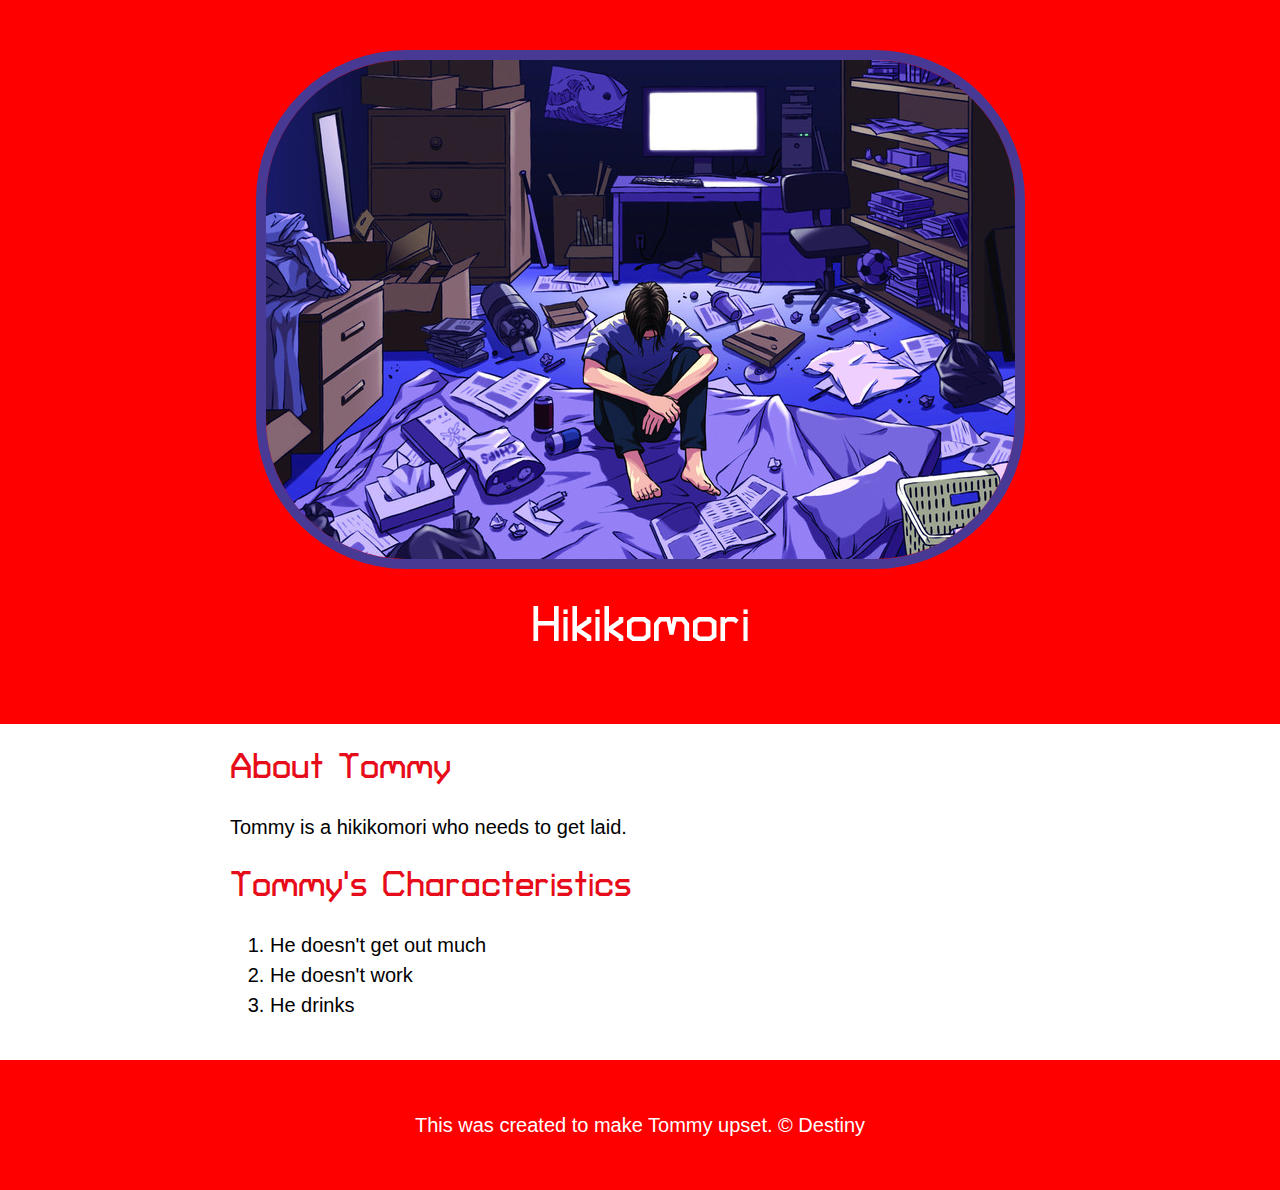
<file: index.html>
<!DOCTYPE html>
<html>
<head>
	<title>Hikikomori</title>
	<link rel="icon" href="img/Tommy.jpg"=>
	<link href="https://fonts.googleapis.com/css2?family=Turret+Road:wght@700&display=swap" rel="stylesheet">
	<link rel="stylesheet" type="text/css" href="css/hero.css">
	
</head>
<body>
	<!-- header element -->
	<header>
		<img src="img/hikikomori.jpg">
		<h1>Hikikomori</h1>
	</header>

	<!-- main element -->
	<main>
		<h2>About Tommy</h2>
		<p>Tommy is a hikikomori who needs to get laid.</p>
		<h2>Tommy's Characteristics</h2>
		<ol>
			<li>He doesn't get out much</li>
			<li>He doesn't work</li>
			<li>He drinks</li>
		</ol>
	</main>

	<!-- Footer element -->
	<footer>
		<p>This was created to make Tommy upset. &copy; Destiny</p>
	</footer>
</body>
</html>
</file>
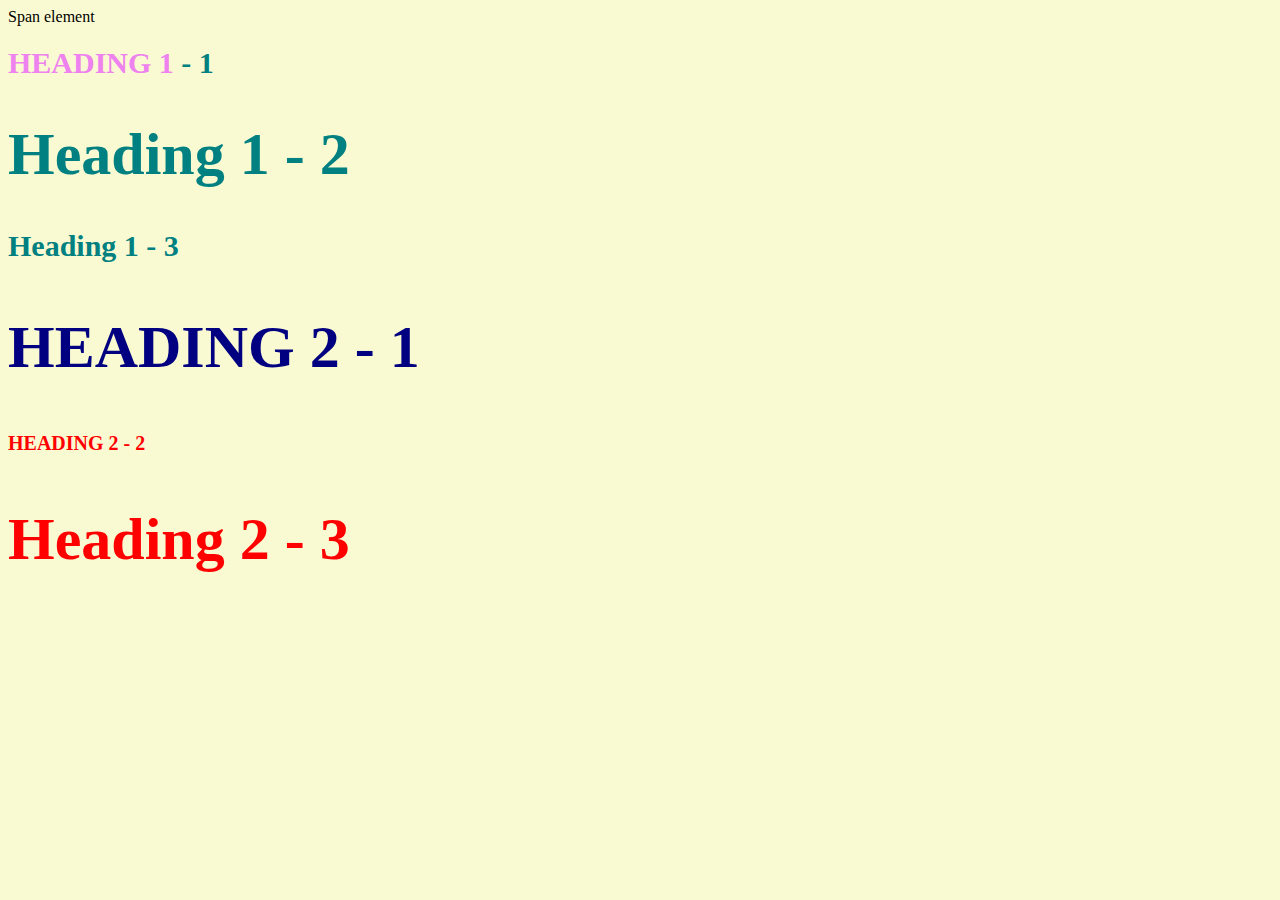
<file: Style-test.html>
<!DOCTYPE html>
<html>
<head>
	<title>Style test</title>
	<link rel="stylesheet" type="text/css" href="css/test.css">
</head>
<body>
	<span>Span element</span>
	<h1 class="uppercase"><span>Heading 1</span> - 1</h1>
	<h1 class="big">Heading 1 - 2</h1>
	<h1>Heading 1 - 3</h1>
	<h2 class="big uppercase">Heading 2 - 1</h2>
	<h2 class="uppercase">Heading 2 - 2</h2>
	<h2 class="big">Heading 2 - 3</h2>

</body>
</html>
</file>
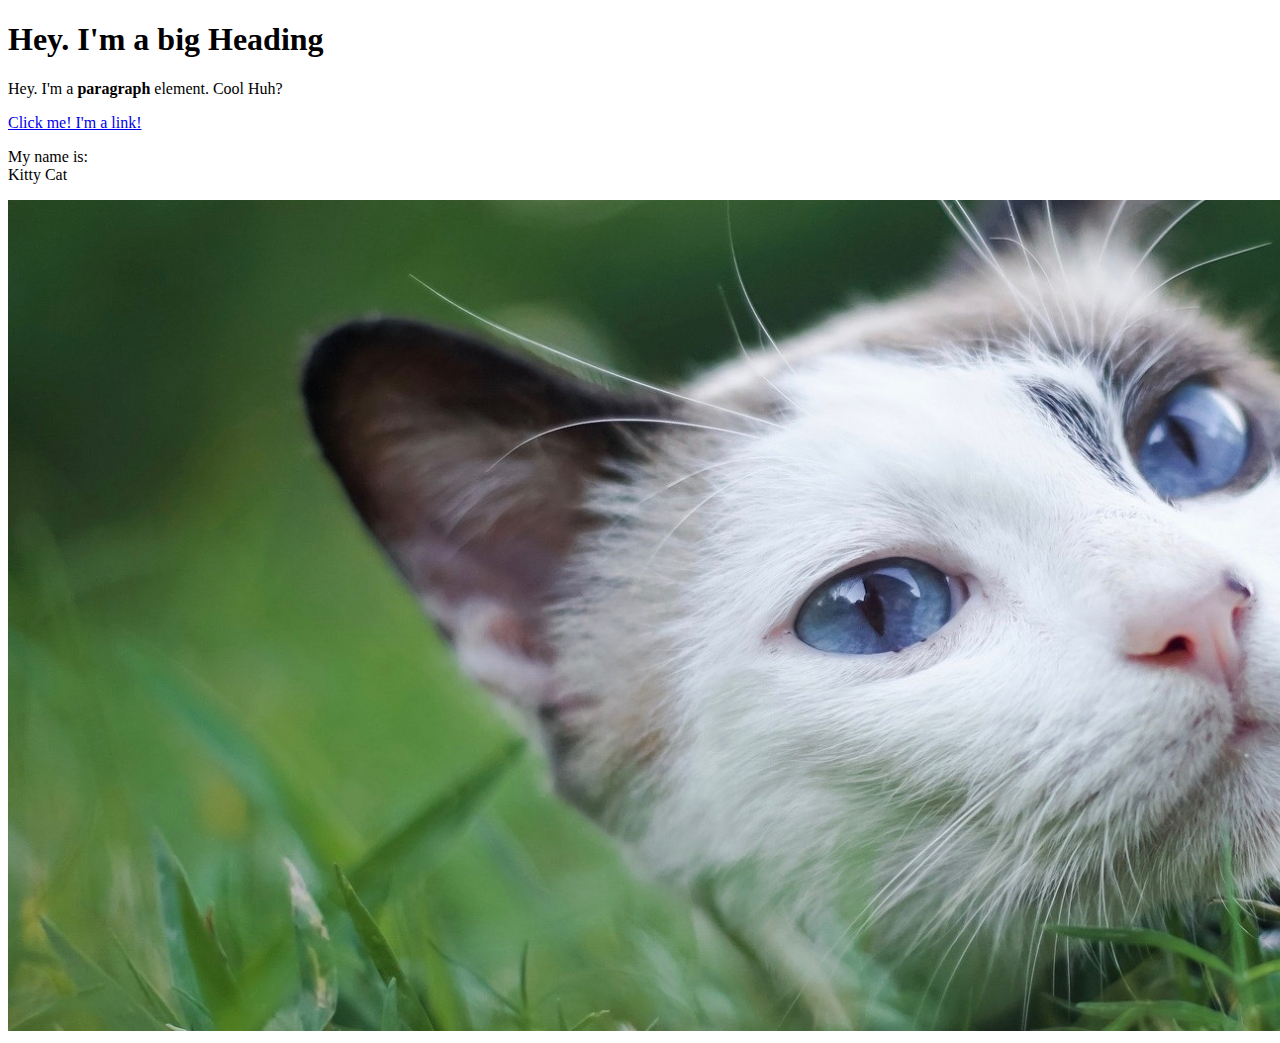
<file: Test.html>
<!DOCTYPE html>
<html lang="en">
<head>
	<title>Test Page</title>
	<meta charset="utf-8">
</head>
<body>
	<h1>Hey. I'm a big Heading</h1>
	<p>Hey. I'm a <b>paragraph</b> element. Cool Huh? </p>
	<a href="https://google.com" target="_blank" title="Let's go to Google">Click me! I'm a link!</a>
	<p>My name is:<br>
	Kitty Cat</p>
	<img src="img/cat.jpeg">
</body>
</html>
</file>
<file: css/hero.css>
body{
	margin: 0;
	font-family: 'Helvetica', 'Arial', sans-serif;
	font-size: 20px;
	line-height: 30px;
}

header{
	background-color: red;
	text-align: center;
	padding-top: 50px;
	padding-bottom: 50px;
}

h1, h2{
	font-family: 'Turret Road', cursive;
}

/* header styles */

header h1{
	color: white;
	font-size: 50px;
}

header img{
	border-radius: 150px;
	border:10px solid #483a94
}


main{
	max-width: 800px;
	margin: 0 auto;
	padding: 0 20px 20px 0;
}

main img{
	max-width: 100%;
}

h2{
	font-size: 35px;
	color: #e70c19;
}

footer{
	background-color: red;
	text-align: center;
	color: white;
	padding: 50px;
}

footer p{
	margin: 0;
}
</file>
<file: css/test.css>
body{
	background-color: lightgoldenrodyellow;
}
h1{
	font-size: 30px; color: teal;
}

h2{
	color: red;
	font-size: 20px;
}

.big{
	font-size: 60px;
}

.uppercase{
	text-transform: uppercase;
}

.big.uppercase{
	color: navy;
}

h1 span{
	color: violet;
}
</file>
